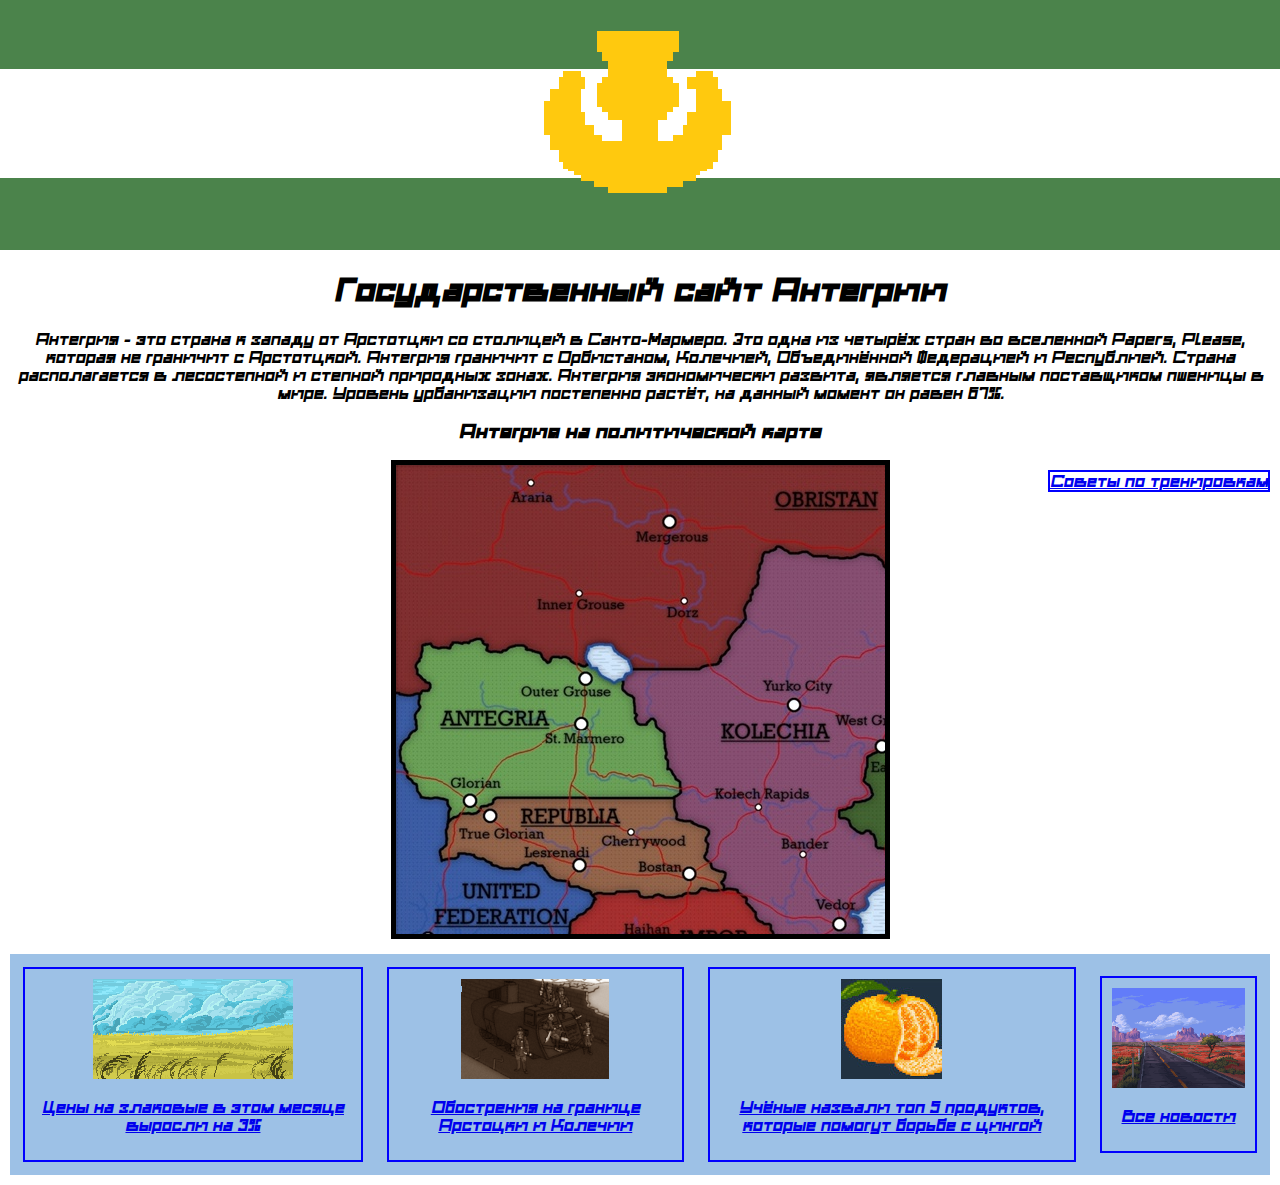
<file: index.html>
<!DOCTYPE html>
<html>
<head>
	<link rel="icon" href="f1.png">
	<link rel="stylesheet" type="text/css" href="M.css">
	<title>Антегрия</title>
</head>
<body>
<div id="upblock" align="center"><img src="f1.png">
</div>
<h1 align="center">Государственный сайт Антегрии</h1>
<p align="center">Антегрия&#160;&#150; это страна к западу от Арстотцки со столицей в Санто-Мармеро. Это одна из четырёх стран во вселенной Papers, Please, которая не граничит с Арстотцкой. Антегрия граничит с Орбистаном, Колечией, Объединённой&#160;Федерацией и Республией. Страна располагается в лесостепной и степной природных зонах. Антегрия экономически развита, является главным поставщиком пшеницы в мире. Уровень урбанизации постепенно растёт, на данный момент он равен 67%.</p>
<h3 align="center">Антегрия на политической карте</h3>
<div id="reclam"><a href="https://kripiks.github.io/lil-oleg-mcsenya/">Cоветы по тренировкам</a></div>
<div align="center">
<div class="map">
	<table align="left"><tr><td id="og"><a href="OuterGrouse.html">
	<img src="OG1.png"
	onmouseover="this.src='OG2.png'"
	onmouseout="this.src='OG1.png'"></a>
    </td></tr><tr><td id="sm"><a href="StMarmero.html">
	<img src="SM1.png" 
	onmouseover="this.src='SM2.png'"
	onmouseout="this.src='SM1.png'"></a>
    </td></tr><tr><td id="gg"><a href="Gloria.html">
	<img src="G1.png" 
	onmouseover="this.src='G2.png'"
	onmouseout="this.src='G1.png'"></a>
    </td></tr>
    </table>
</div></div>
<div align="center">
<table border="0" class="news" align="center">
	<tr>
        <td>
        	<div class="n1" align="center"><a href="news1.html"><img src="news1.png" class="nfoto"><p>Цены на злаковые в этом месяце выросли на 3%</p></a></div>
        </td>
        <td>
        	<div class="n1" align="center"><a href="news2.html"><img src="news2.png" class="nfoto"><p>Обострения на границе Арстоцки и Колечии</p></a></div>
        </td>
        <td>
        	<div class="n1" align="center"><a href="news3.html"><img src="news3.jpg" class="nfoto"><p>Учёные назвали топ 5 продуктов, которые помогут борьбе с цингой</p></a></div>
        </td>
        <td>
        	<div class="n1" align="center"><a href="n0.html"><img src="news4.png" class="nfoto"><p>Все новости</p></a></div>
        </td>
	</tr>
</table>
</div>
</body>
</html>
</file>
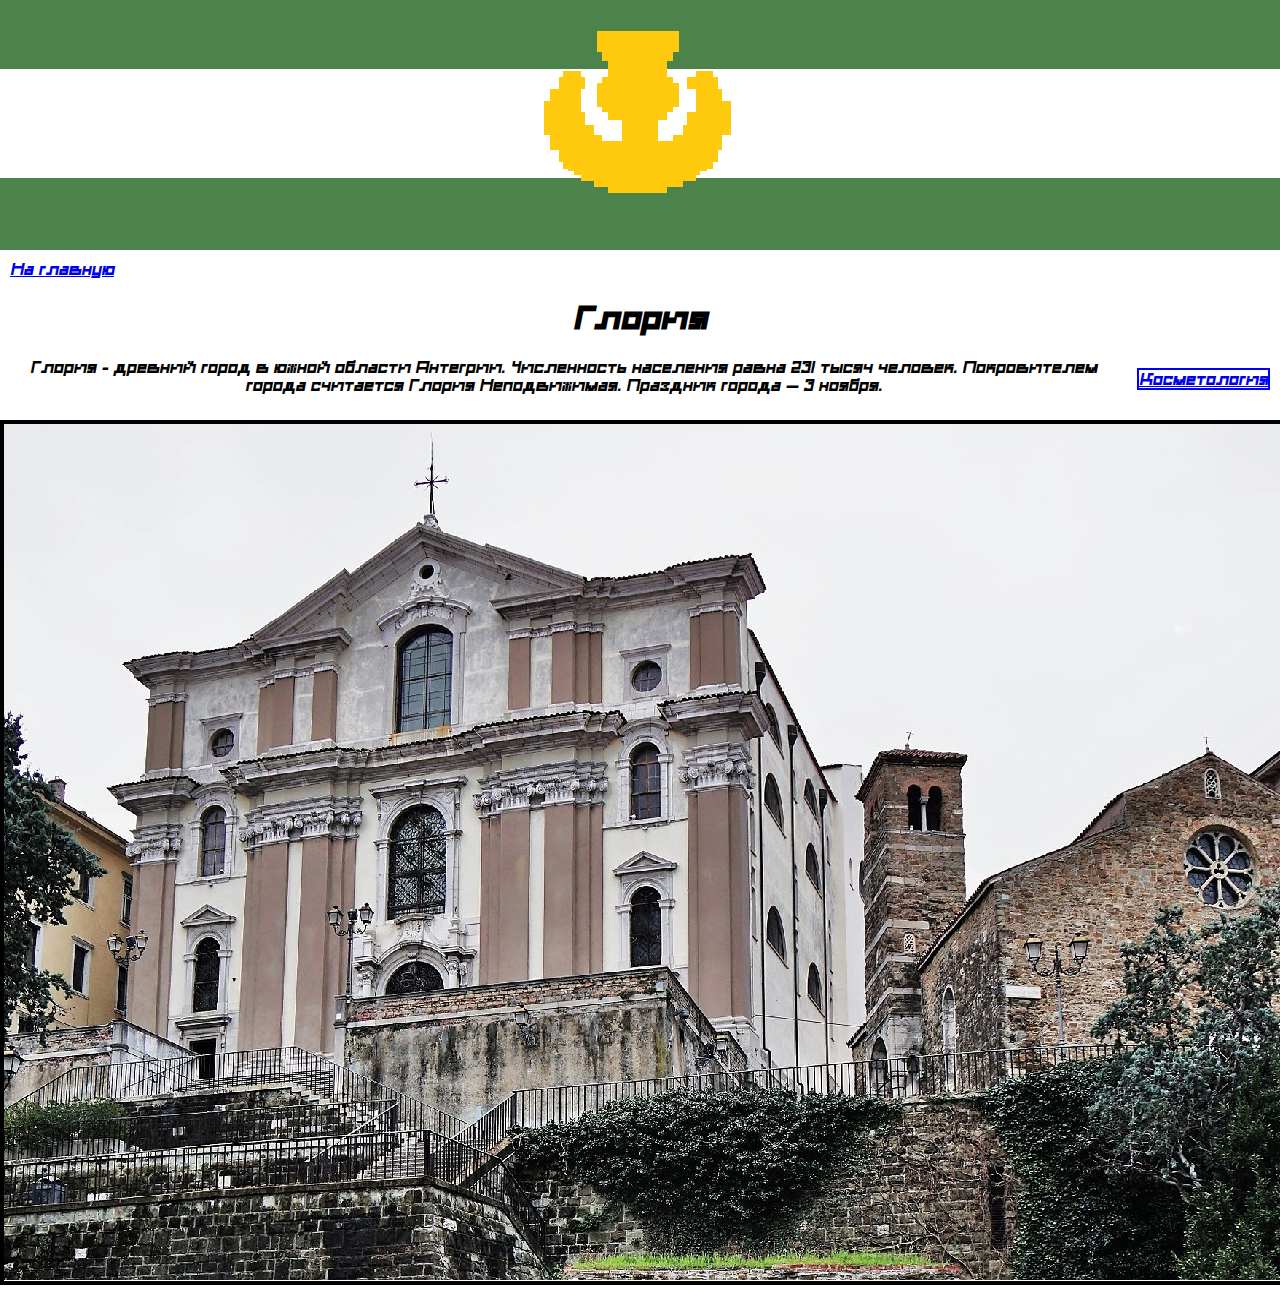
<file: Gloria.html>
<html>
<head>
	<title>Глория</title>
	<link rel="icon" href="f1.png">
	<link rel="stylesheet" type="text/css" href="M.css">
</head>
<body>
<div id="upblock" align="center"><img src="f1.png">
</div>
<div id="instart"><a href="index.html">На главную</a></div>
<h1 align="center">Глория</h1>
<div id="reclam"><a href="https://vladleenss.github.io/cosmetology/">Косметология</a></div>
<p align="center">Глория - древний город в южной области Антегрии. Численность населения равна 231 тысяч человек. Покровителем города считается Глория Неподвижимая. Праздник города — 3 ноября.</p>
<div align="center"><img src="GloriaP.jpg" border="4" vspace="10"></div>
</body>
</html>
</file>
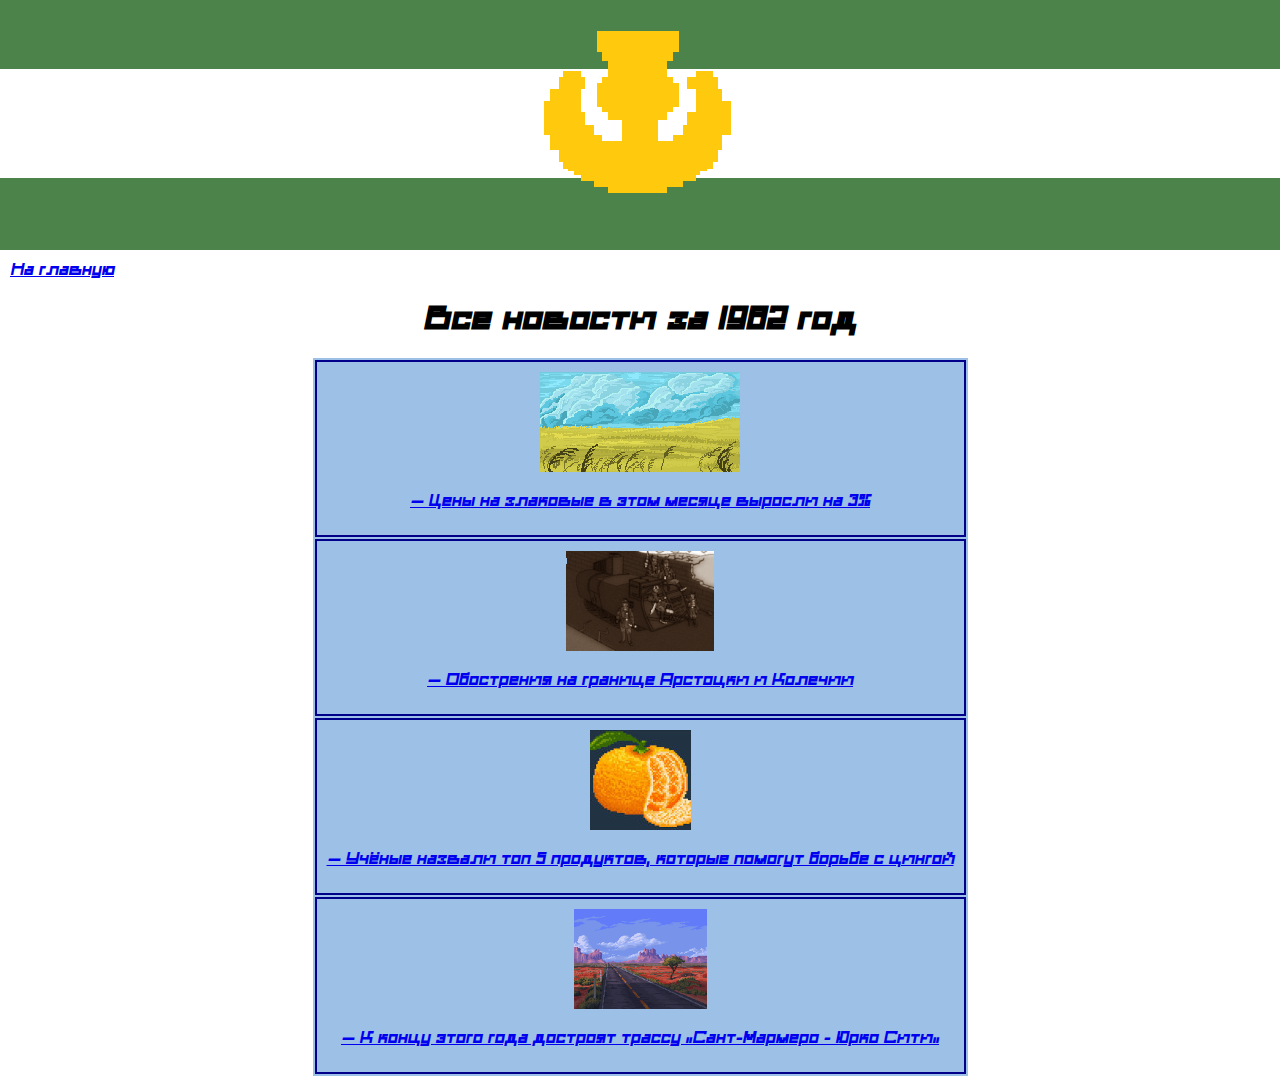
<file: n0.html>
<!DOCTYPE html>
<html>
<head>
	<meta charset="utf-8">
	<link rel="icon" href="f1.png">
	<link rel="stylesheet" type="text/css" href="M.css">
	<title>Новости Антегрии</title>
</head>
<body>
<div id="upblock" align="center"><img src="f1.png">
</div>
<div id="instart"><a href="index.html">На главную</a></div>
<h1 align="center">Все новости за 1982 год</h1>
<div align="center">
<table class="news">
	<tr><td class="newsbord"><a href="news1.html">
		<div align="center">
			<img src="news1.png">
		</div><p align="center">	
		&mdash; Цены на злаковые в этом месяце выросли на 3%
		</p></a>
	</td></tr>
	<tr><td class="newsbord">
		<div align="center"><a href="news2.html">
			<img src="news2.png">
		</div><p align="center">	
		&mdash; Обострения на границе Арстоцки и Колечии
		</p></a>
	</td></tr>
	<tr><td class="newsbord">
		<div align="center"><a href="news3.html">
			<img src="news3.jpg">
		</div><p align="center">	
		&mdash; Учёные назвали топ 5 продуктов, которые помогут борьбе с цингой
		</p></a> 
	</td></tr>
	<tr><td class="newsbord">
		<div align="center"><a href="news4.html">
			<img src="news4.png">
		</div><p align="center">	
		&mdash; К концу этого года достроят трассу &laquo;Сант-Мармеро &ndash; Юрко Сити&raquo;
		</p></a> 
	</td></tr>
</table>
</div>
</body>
</html>
</file>
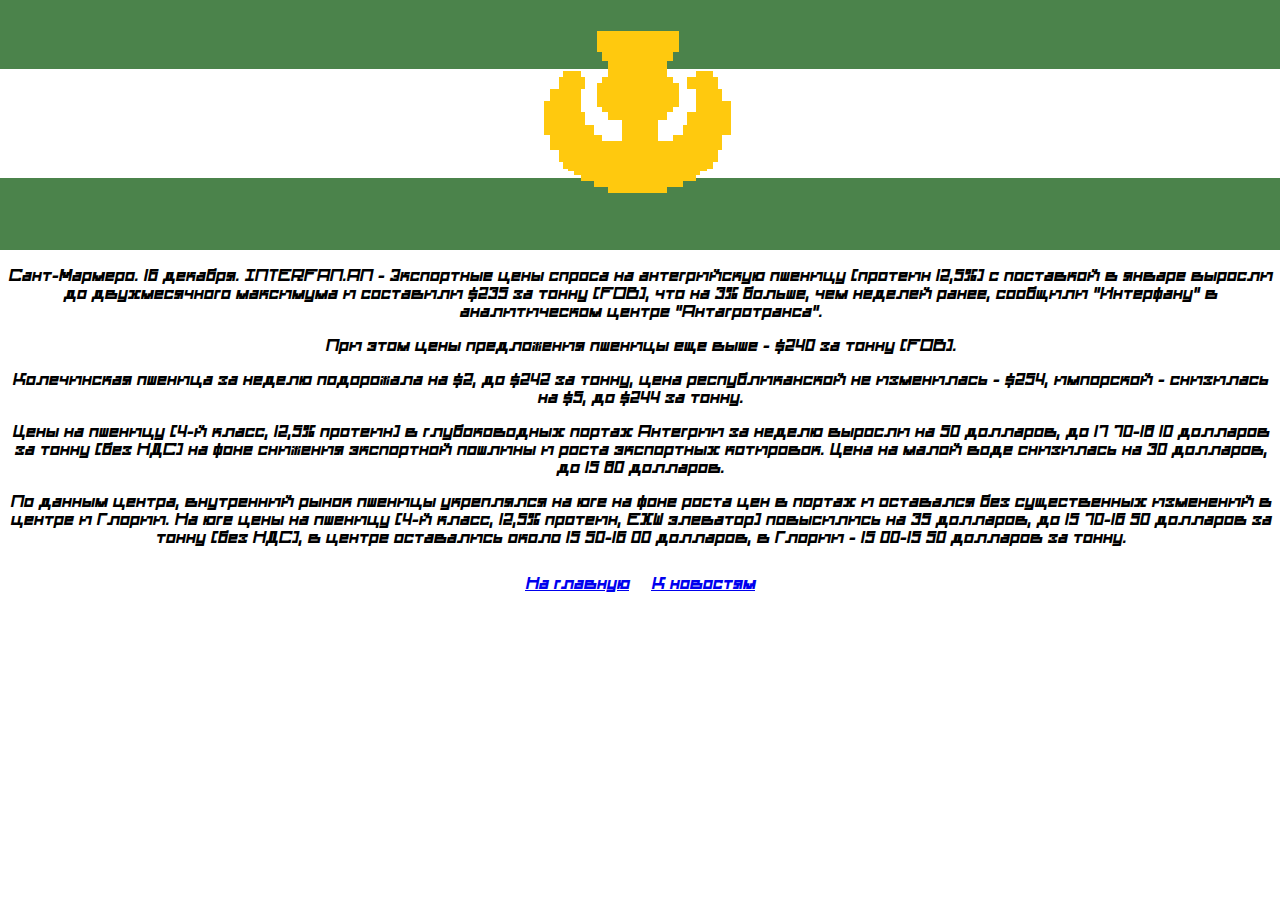
<file: news1.html>
<!DOCTYPE html>
<html>
<head>
	<meta charset="utf-8">
	<link rel="icon" href="f1.png">
	<link rel="stylesheet" type="text/css" href="M.css">
	<title>Цены на злаковые в этом месяце выросли на 3%</title>
</head>
<body>
	<div id="upblock" align="center"><img src="f1.png">
</div>
<p align="center">
Сант-Мармеро. 16 декабря. INTERFAN.AN - Экспортные цены спроса на антегрийскую пшеницу (протеин 12,5%) с поставкой в январе выросли до двухмесячного максимума и составили $235 за тонну (FOB), что на 3% больше, чем неделей ранее, сообщили "Интерфану" в аналитическом центре "Антагротранса".</p>
<p align="center">
При этом цены предложения пшеницы еще выше - $240 за тонну (FOB).
</p><p align="center">
Колечинская пшеница за неделю подорожала на $2, до $242 за тонну, цена республиканской не изменилась - $254, импорской - снизилась на $5, до $244 за тонну.
</p><p align="center">
Цены на пшеницу (4-й класс, 12,5% протеин) в глубоководных портах Антегрии за неделю выросли на 50 долларов, до 17 70-18 10 долларов за тонну (без НДС) на фоне снижения экспортной пошлины и роста экспортных котировок. Цена на малой воде снизилась на 30 долларов, до 15 80 долларов.
</p><p align="center">
По данным центра, внутренний рынок пшеницы укреплялся на юге на фоне роста цен в портах и оставался без существенных изменений в центре и Глории. На юге цены на пшеницу (4-й класс, 12,5% протеин, EXW элеватор) повысились на 35 долларов, до 15 70-16 50 долларов за тонну (без НДС), в центре оставались около 15 50-16 00 долларов, в Глории - 15 00-15 50 долларов за тонну.</p>
<div align="center"><table><tr><td class="downmenu"><a href="index.html">На главную</a></td><td class="downmenu"><a href="n0.html">К новостям</a></td></tr></table></div>
</body>
</html>
</file>
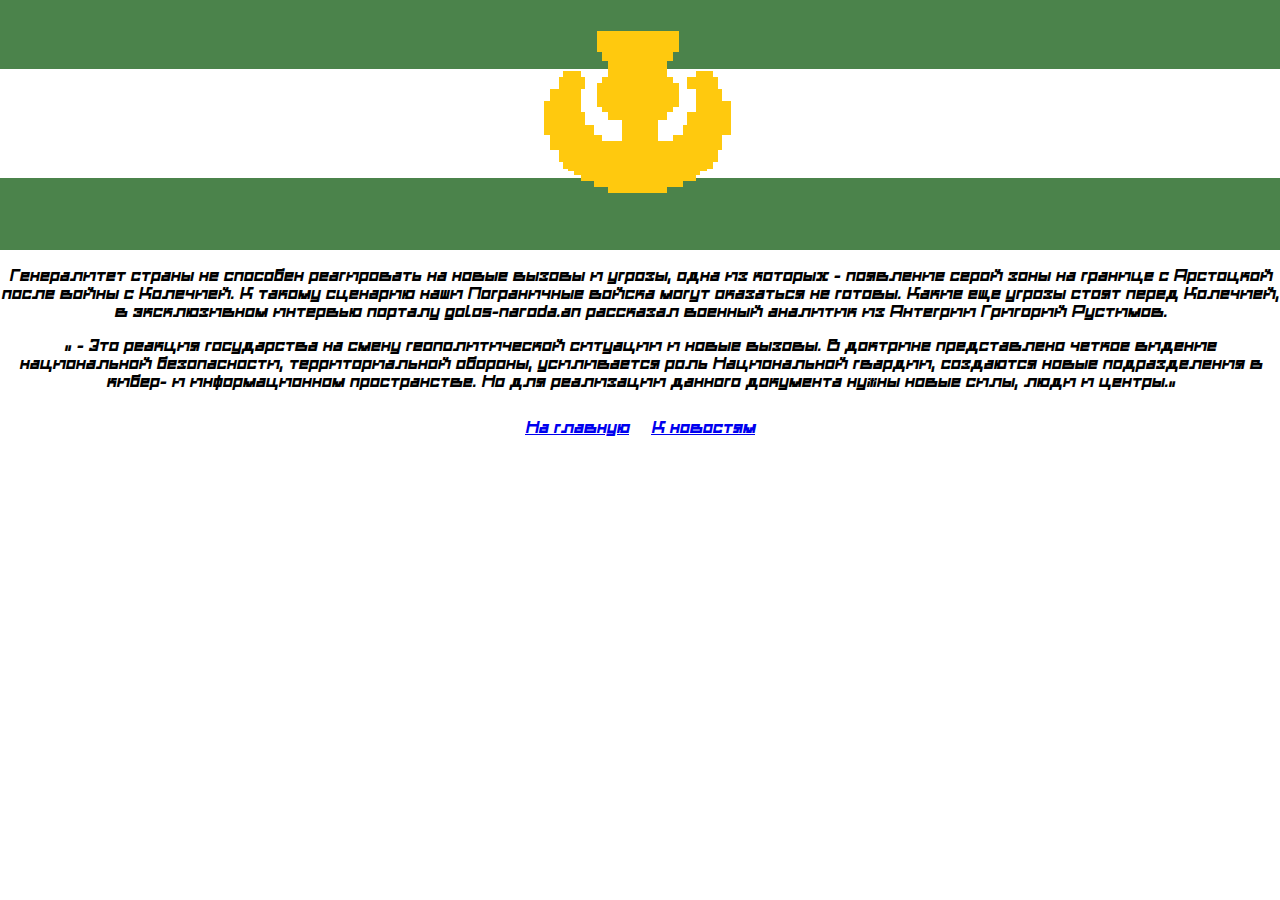
<file: news2.html>
<!DOCTYPE html>
<html>
<head>
	<meta charset="utf-8">
	<link rel="icon" href="f1.png">
	<link rel="stylesheet" type="text/css" href="M.css">
	<title>Обострения на границе Арстоцки и Колечии</title>
</head>
<body>
	<div id="upblock" align="center"><img src="f1.png">
</div>
<p align="center">Генералитет страны не способен реагировать на новые вызовы и угрозы, одна из которых – появление серой зоны на границе с Арстоцкой после войны с Колечией. К такому сценарию наши Пограничные войска могут оказаться не готовы. Какие еще угрозы стоят перед Колечией, в эксклюзивном интервью порталу golos-naroda.an рассказал военный аналитик из Антегрии Григорий Рустимов.</p>
<p align="center">&laquo; - Это реакция государства на смену геополитической ситуации и новые вызовы. В доктрине представлено четкое видение национальной безопасности, территориальной обороны, усиливается роль Национальной гвардии, создаются новые подразделения в кибер- и информационном пространстве. Но для реализации данного документа нужны новые силы, люди и центры.&raquo;</p>
<div align="center"><table><tr><td class="downmenu"><a href="index.html">На главную</a></td><td class="downmenu"><a href="n0.html">К новостям</a></td></tr></table></div>
</body>
</html>
</file>
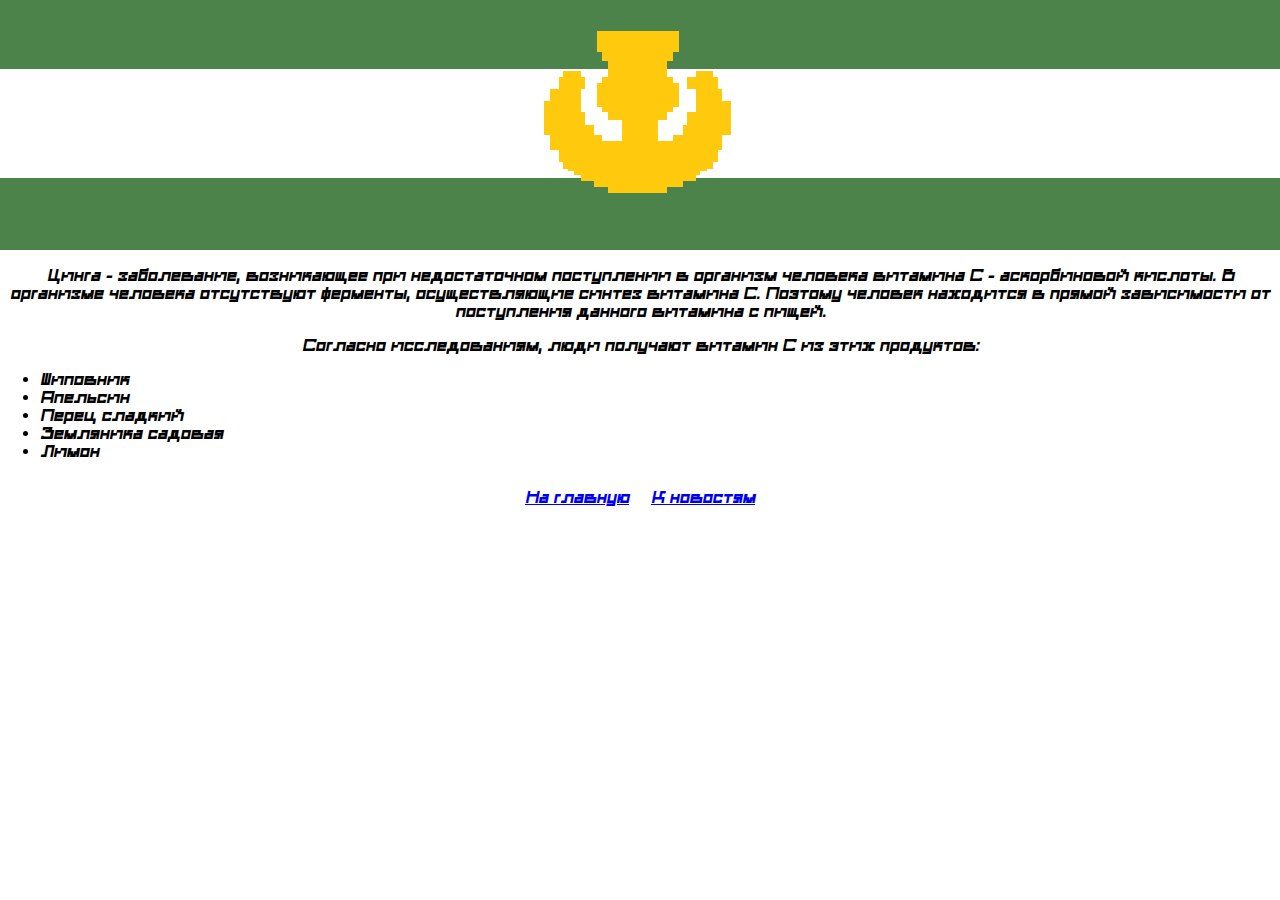
<file: news3.html>
<!DOCTYPE html>
<html>
<head>
	<meta charset="utf-8">
	<link rel="icon" href="f1.png">
	<link rel="stylesheet" type="text/css" href="M.css">
	<title>Учёные назвали топ 5 продуктов, которые помогут борьбе с цингой</title>
</head>
<body>
	<div id="upblock" align="center"><img src="f1.png">
</div>
<p align="center">Цинга – заболевание, возникающее при недостаточном поступлении в организм человека витамина С - аскорбиновой кислоты. В организме человека отсутствуют ферменты, осуществляющие синтез витамина С. Поэтому человек находится в прямой зависимости от поступления данного витамина с пищей.</p>
<p align="center">Согласно исследованиям, люди получают витамин С из этих продуктов:</p>
<ul>
	<li>Шиповник</li>
	<li>Апельсин</li>
	<li>Перец сладкий</li>
	<li>Земляника садовая</li>
	<li>Лимон</li>
</ul>
<div align="center"><table><tr><td class="downmenu"><a href="index.html">На главную</a></td><td class="downmenu"><a href="n0.html">К новостям</a></td></tr></table></div>
</body>
</html>
</file>
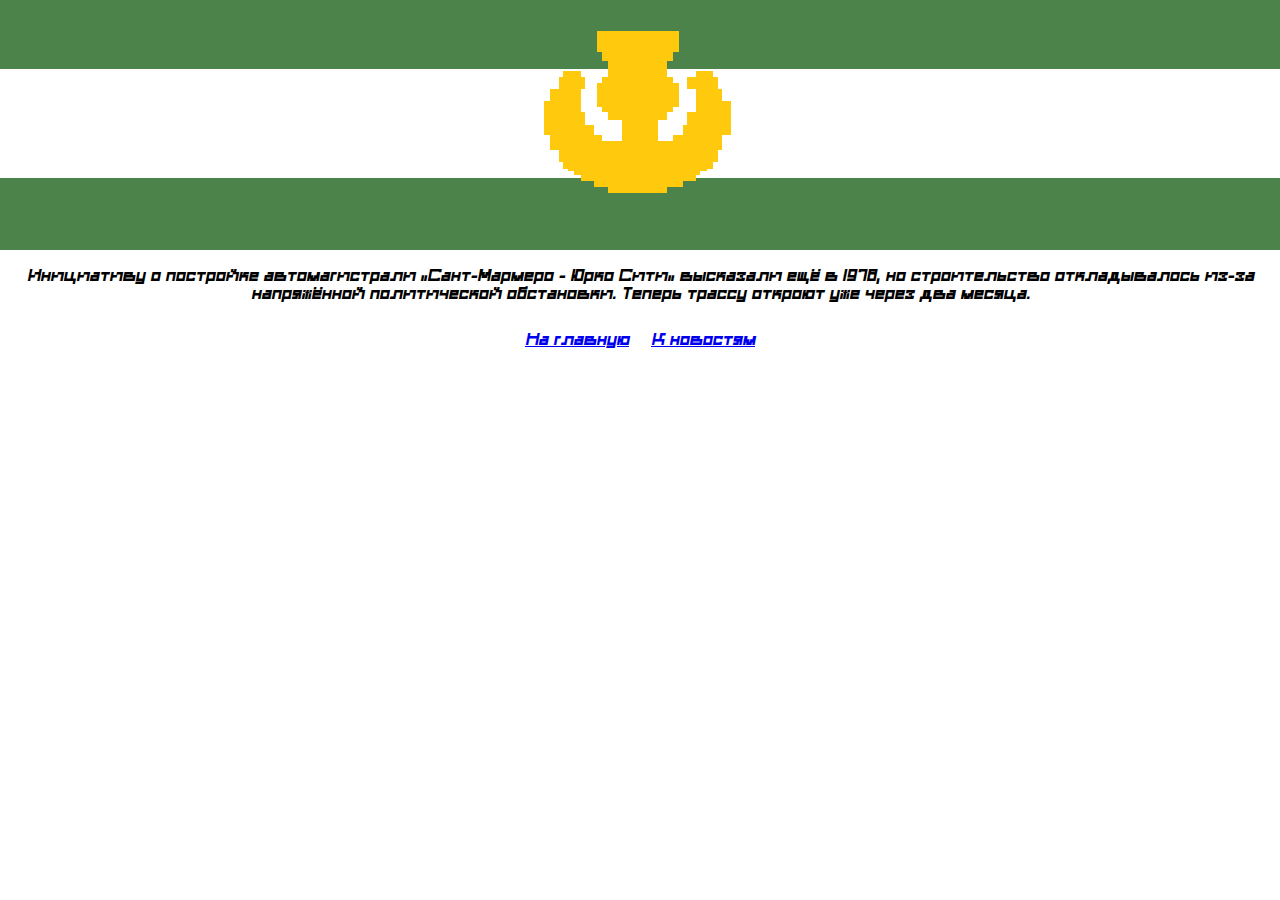
<file: news4.html>
<!DOCTYPE html>
<html>
<head>
	<meta charset="utf-8">
	<link rel="icon" href="f1.png">
	<link rel="stylesheet" type="text/css" href="M.css">
	<title>К концу этого года достроят трассу &laquo;Сант-Мармеро &ndash; Юрко Сити&raquo;</title>
</head>
<body>
	<div id="upblock" align="center"><img src="f1.png">
</div>
<p align="center">Инициативу о постройке автомагистрали &laquo;Сант-Мармеро &ndash; Юрко Сити&raquo; высказали ещё в 1978, но строительство откладывалось из-за напряжённой политической обстановки. Теперь трассу откроют уже через два месяца.</p>
<div align="center"><table><tr><td class="downmenu"><a href="index.html">На главную</a></td><td class="downmenu"><a href="n0.html">К новостям</a></td></tr></table></div>
</body>
</html>
</file>
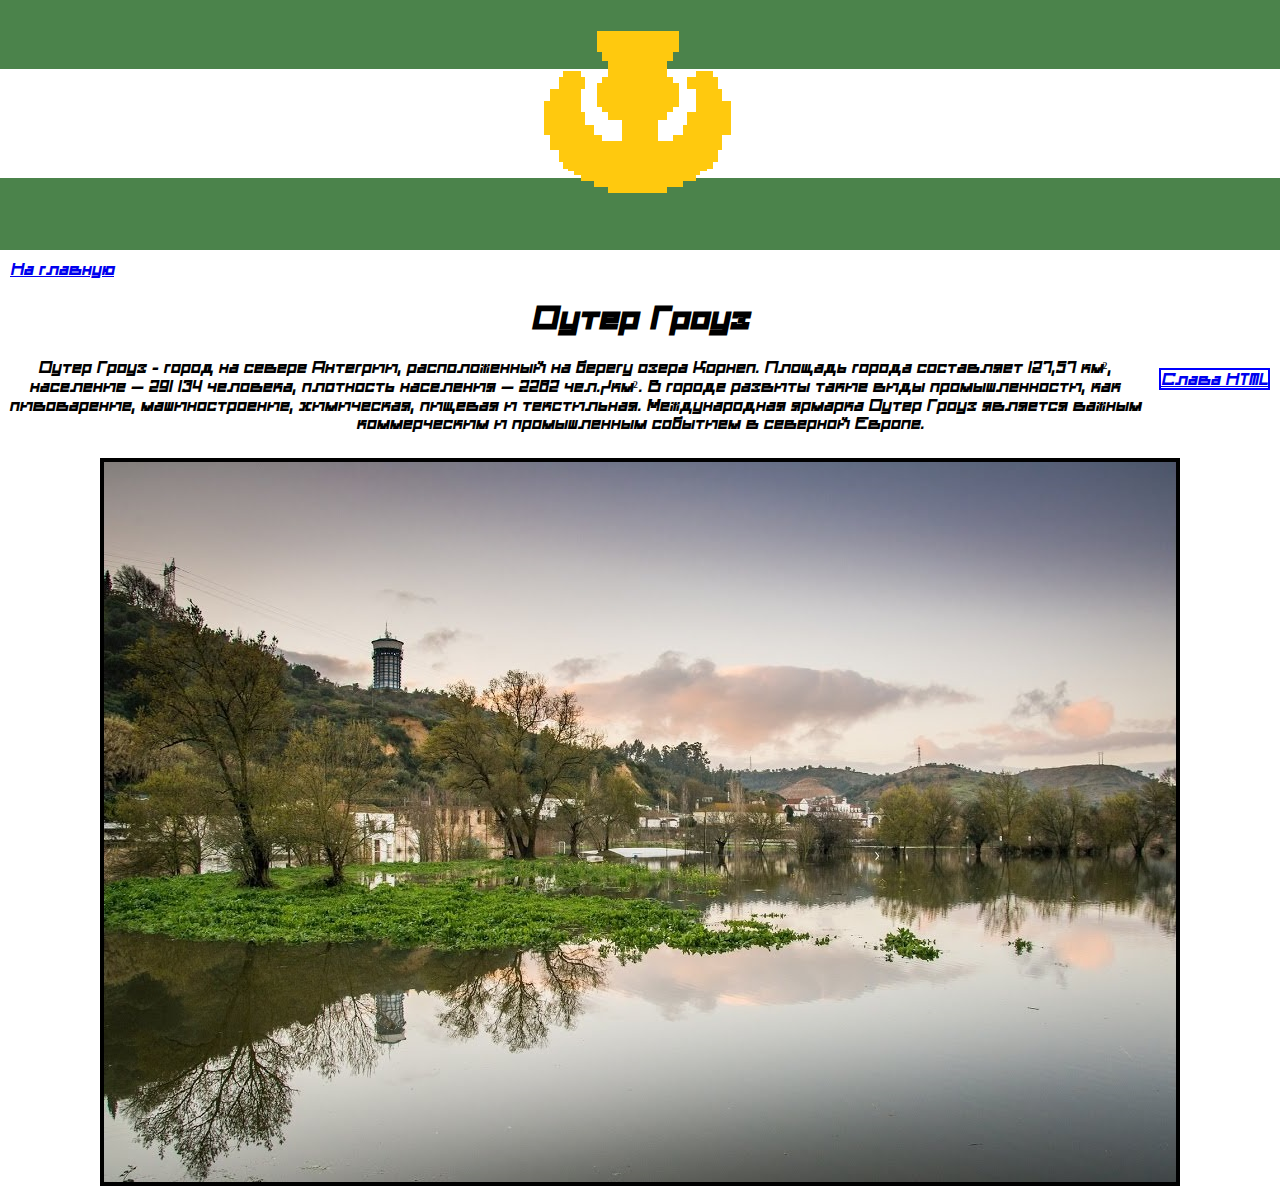
<file: OuterGrouse.html>
<html>
<head>
	<title>Оутер Гроуз</title>
	<link rel="icon" href="f1.png">
	<link rel="stylesheet" type="text/css" href="M.css">
</head>
<body>
<div id="upblock" align="center"><img src="f1.png">
</div>
<div id="instart"><a href="index.html">На главную</a></div>
<h1 align="center">Оутер Гроуз</h1>
<div id="reclam"><a href="http://ch02311.tw1.ru">Слава HTML</a></div>
<p align="center">Оутер Гроуз - город на севере Антегрии, расположенный на берегу озера Корнеп. Площадь города составляет 127,57 км², население — 291 134 человека, плотность населения — 2282 чел./км². В городе развиты такие виды промышленности, как пивоварение, машиностроение, химическая, пищевая и текстильная. Международная ярмарка Оутер Гроуз является важным коммерческим и промышленным событием в северной Европе.</p>
<div align="center"><img src="OuterF.jpg" border="4" vspace="10"></div>
</body>
</html>
</file>
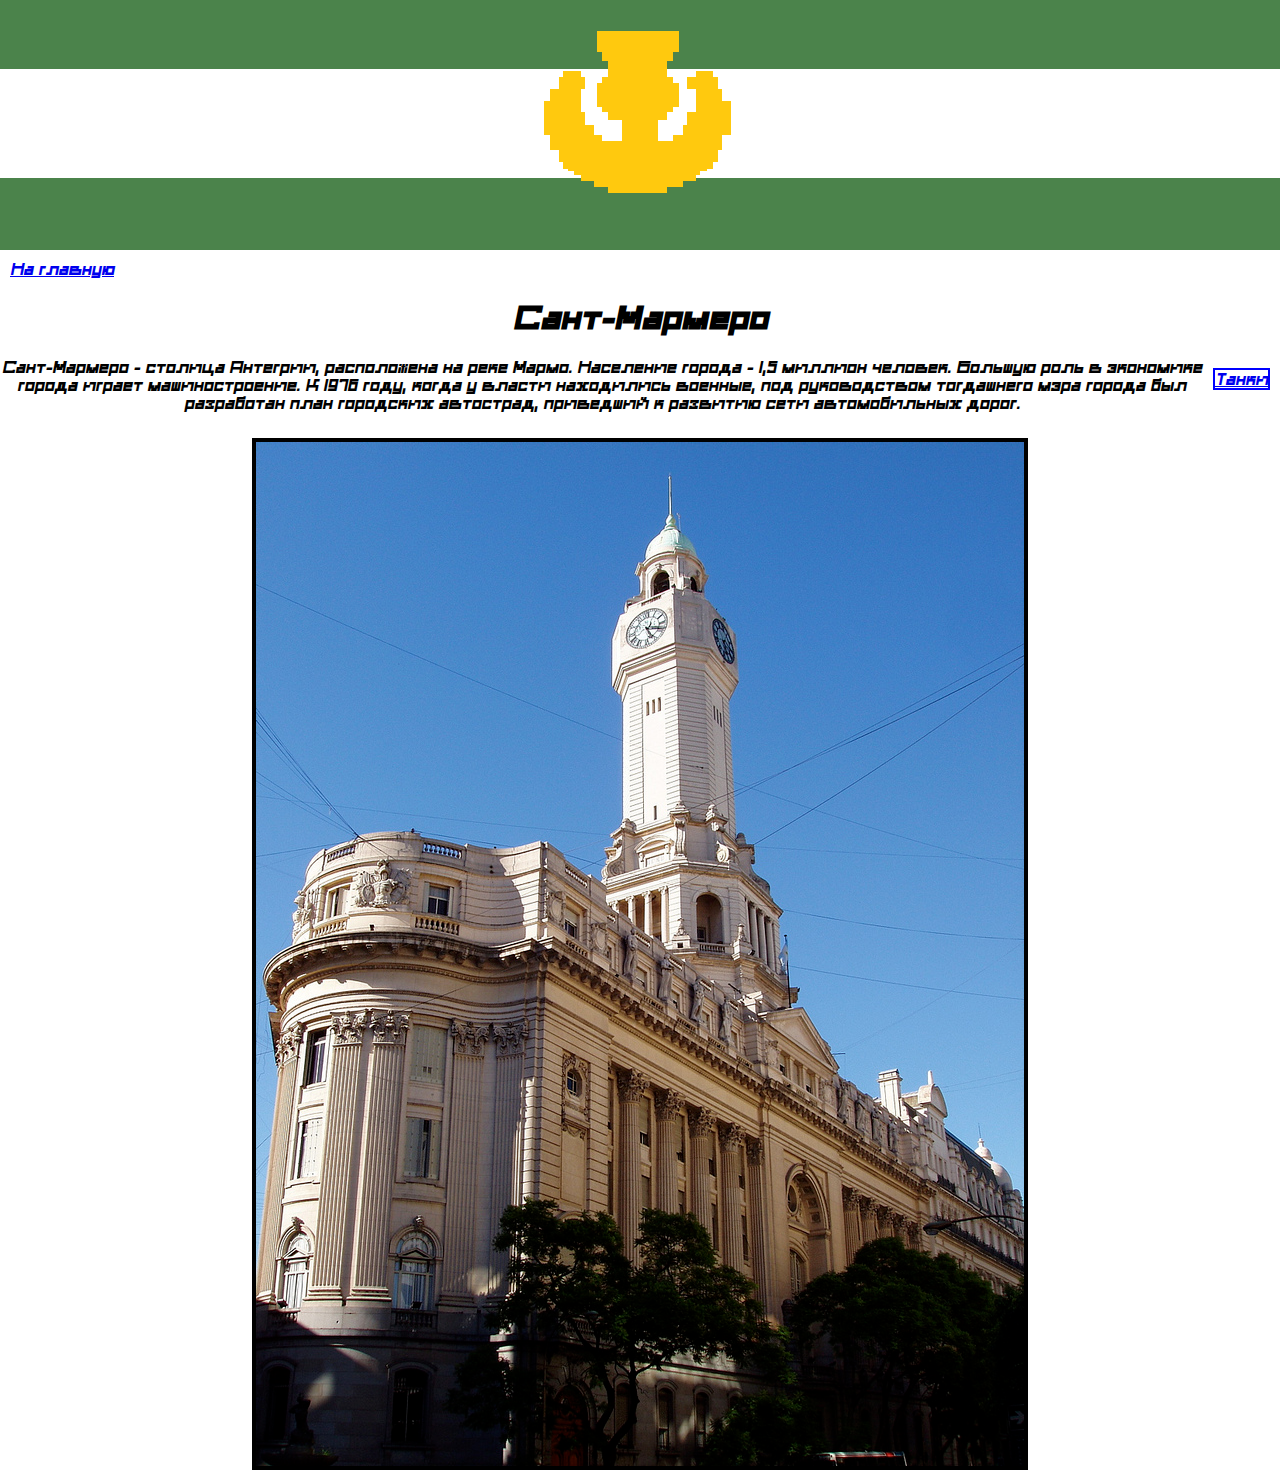
<file: StMarmero.html>
<html>
<head>
	<title>Сант-Мармеро</title>
	<link rel="icon" href="f1.png">
	<link rel="stylesheet" type="text/css" href="M.css">
</head>
<body>
<div id="upblock" align="center"><img src="f1.png">
</div>
<div id="instart"><a href="index.html">На главную</a></div>
<h1 align="center">Сант-Мармеро</h1>
<div id="reclam"><a href="https://nepsori.github.io/Ruki_Vniz/">Танки</a></div>
<p align="center">Сант-Мармеро &ndash; столица Антегрии, расположена на реке Мармо. Население города - 1,5 миллион человек. Большую роль в экономике города играет машиностроение. К 1976 году, когда у власти находились военные, под руководством тогдашнего мэра города был разработан план городских автострад, приведший к развитию сети автомобильных дорог.</p>
<div align="center"><img src="MarmeroF.jpg" border="4" vspace="10"></div>
</body>
</html>
</file>
<file: M.css>
@font-face {
    font-family: 'MLR';
    src: url('MidnightLetters-Italic.woff') format('woff');
    font-weight: normal;
    font-style: normal;
    }
body {
	font-family: 'MLR';
	background: white;
	margin: 0px;
	div#upblock{
		background: url(f2.png);
		height: 250px;
		width: 100%;
	}
	div#reclam{
		float: right;
		margin: 10px;
		border: blue solid 2px;
	}
	div.map{
		margin: 15px;
		background: url(map.png);
		height: 469px;
		width: 489px;
		border: black solid 5px;
	}
	div#instart{
		margin: 10px;
	}
	td#og{
		padding-top: 217px;
		padding-bottom: 0px;
		padding-left: 121px;
	}
	td#sm{
		padding-top: 26px;
		padding-bottom: 0px;
		padding-left: 144px;
	}
	td#gg{
		padding-top: 23px;
		padding-left: 50px;
		padding-bottom: 0px;
	}
	table.news{
		background: rgb(157, 193, 230);
		text-align: center;
		margin: 10px;
	}
	div.n1{
		border: blue solid 2px;
		padding: 10px;
		margin: 10px;
	}
	td.newsbord{
		border: darkblue solid 2px;
		padding: 10px;
	}
	td.downmenu{
		padding: 10px;
	}
	img.nfoto{
                height:100px;
	}
}
</file>
